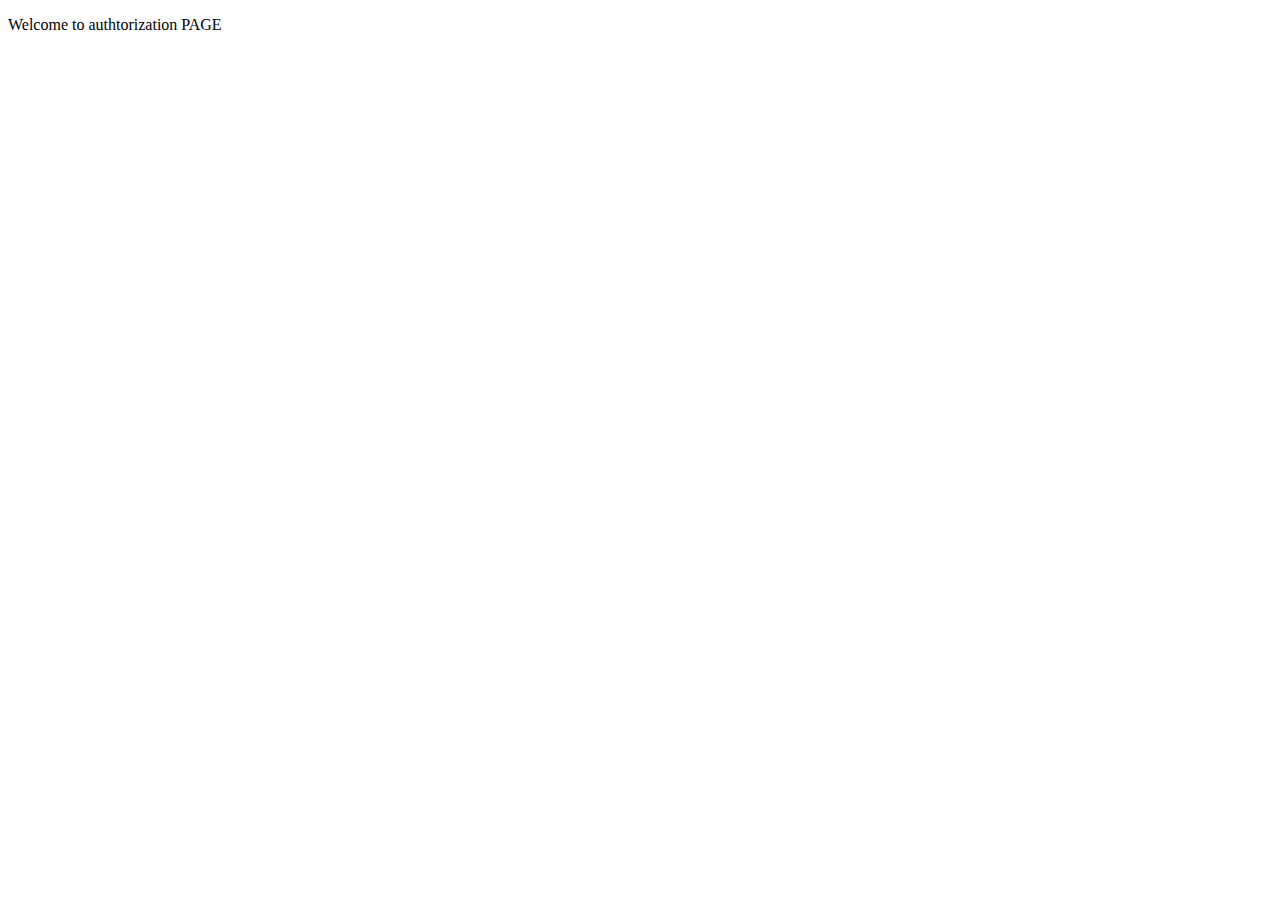
<file: source/auth.html>
<!DOCTYPE html>
<html lang="ru">
<head>
  <meta charset="UTF-8">
  <meta name="viewport" content="width=device-width, initial-scale=1.0">
  <title>Document</title>
</head>
<body>
  <p>Welcome to authtorization PAGE</p>
</body>
</html>
</file>
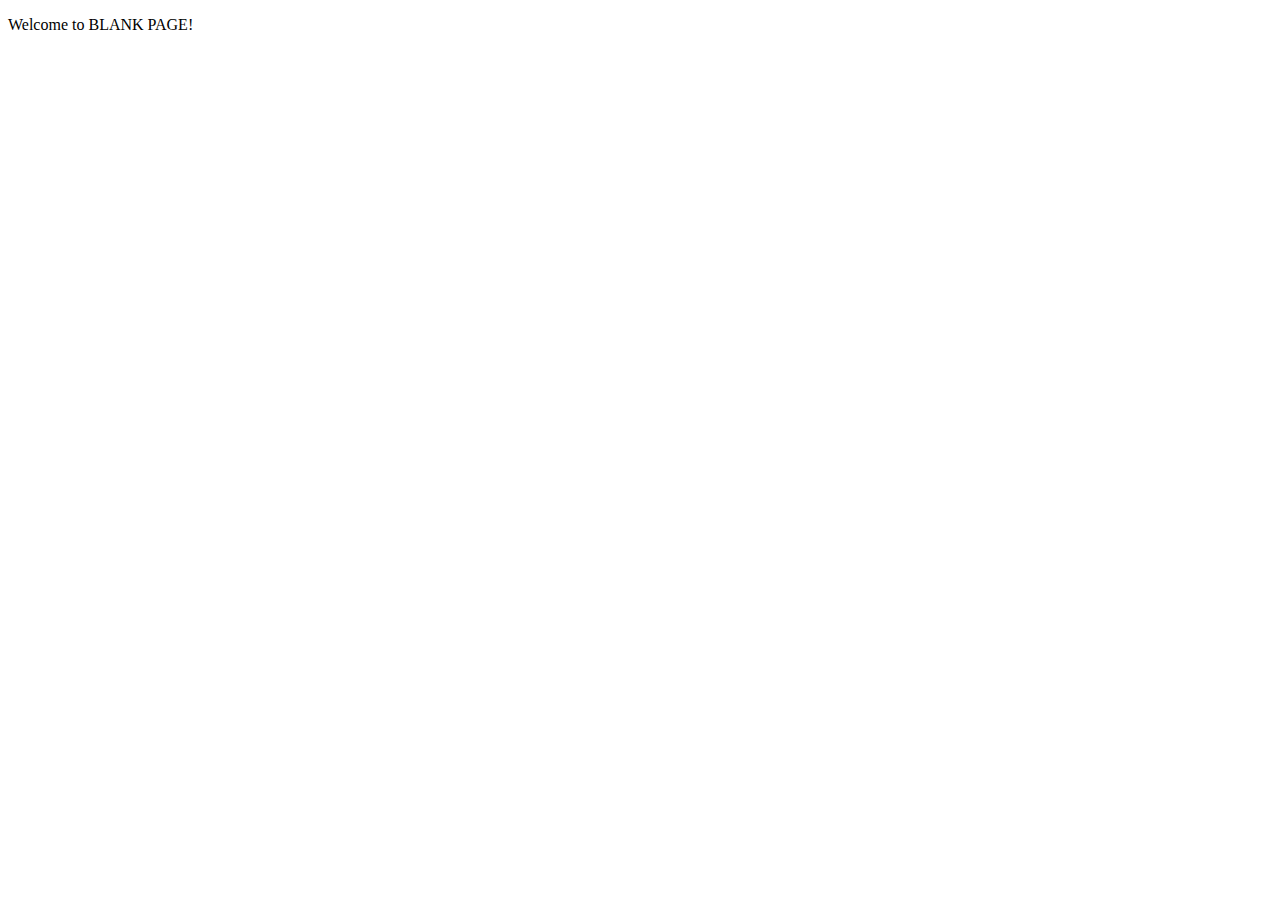
<file: source/blankpage.html>
<!DOCTYPE html>
<html class="blank-page" lang="en">
<head>
  <meta charset="UTF-8">
  <meta name="viewport" content="width=device-width, initial-scale=1.0">
  <title>Document</title>
</head>
<body class="blank-page__body">
  <p>Welcome to BLANK PAGE!</p>
</body>
</html>
</file>
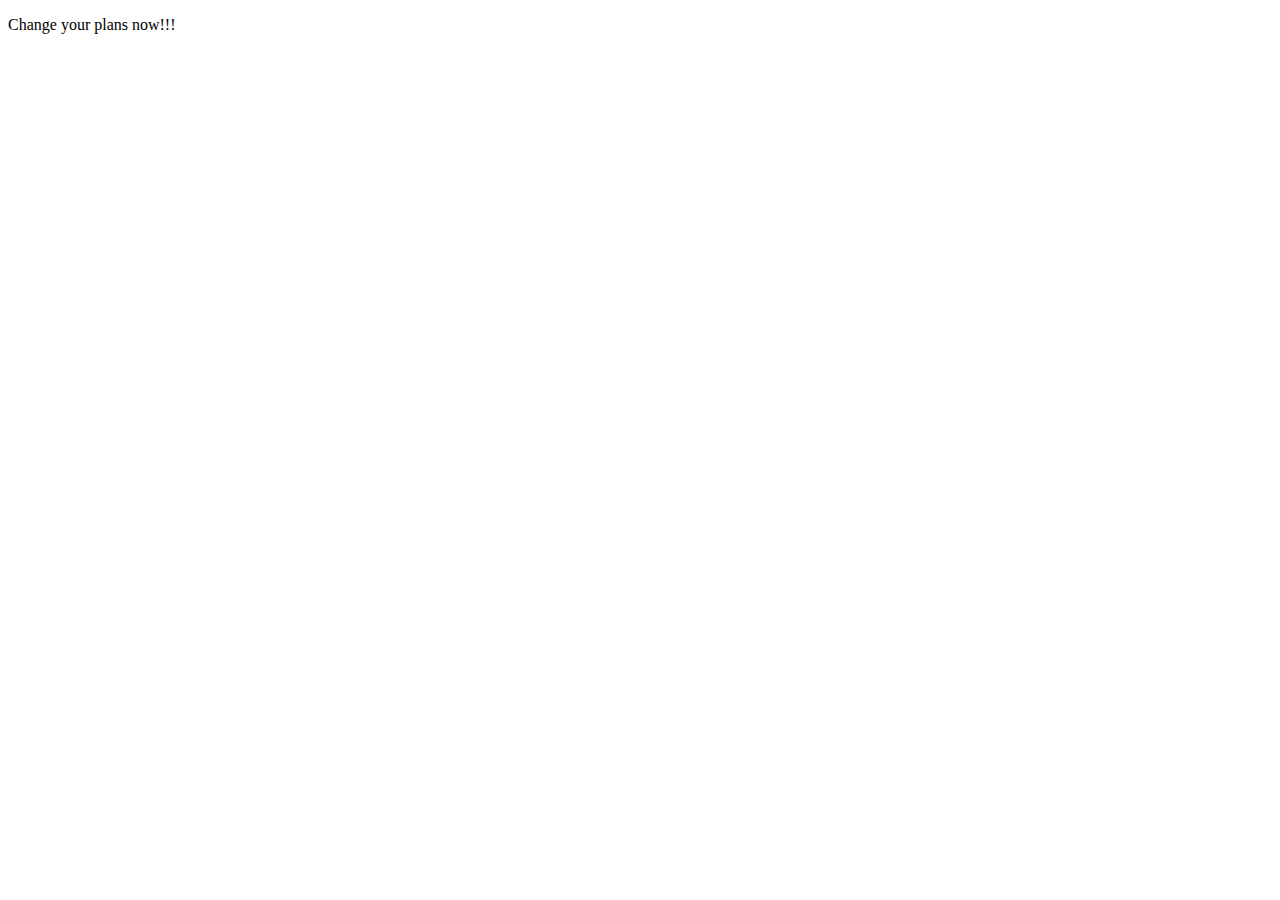
<file: source/plans.html>
<!DOCTYPE html>
<html lang="ru">
<head>
  <meta charset="UTF-8">
  <meta name="viewport" content="width=device-width, initial-scale=1.0">
  <title>Document</title>
</head>
<body>
  <p>Change your plans now!!!</p>
</body>
</html>
</file>
